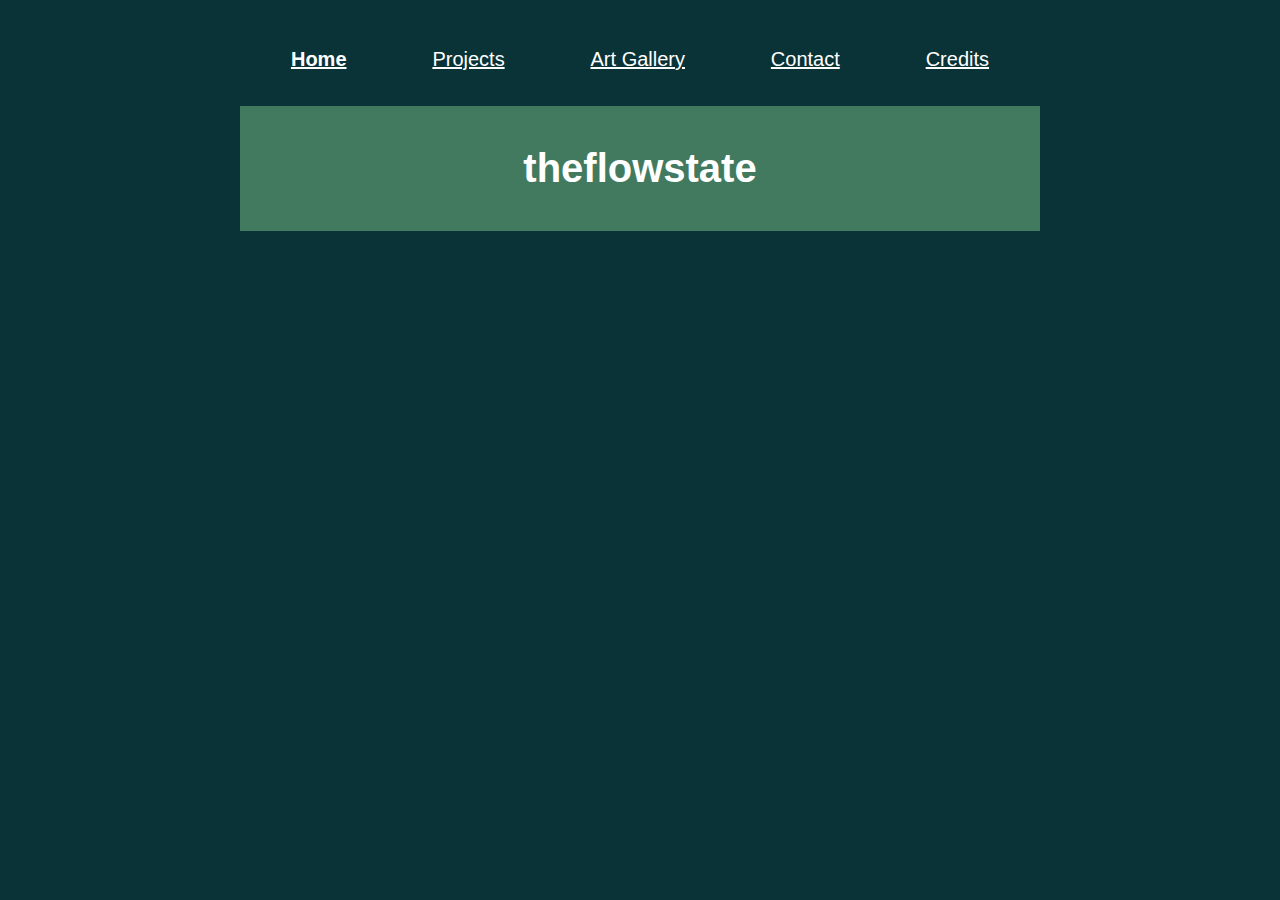
<file: index.html>
<!DOCTYPE html>
<html>
    <head>
        <link rel="stylesheet" href="css/style.css">
        <meta charset=utf-8" />
        <title>thisistheflowstate</title>
    </head>
    <body>
        <div class="outer_margin">
            <div class="center_container">
                <div class="navigation_bar">
                    <a class="active" href="#home">Home</a>
                    <a href="html/projects.html">Projects</a>
                    <a href="html/art_gallery.html">Art Gallery</a>
                    <a href="html/contact.html">Contact</a>
                    <a href="html/credits.html">Credits</a>
                </div>

                <h1>the<b>flow</b>state</h1>

            </div>
        </div>
    </body>
</html>
</file>
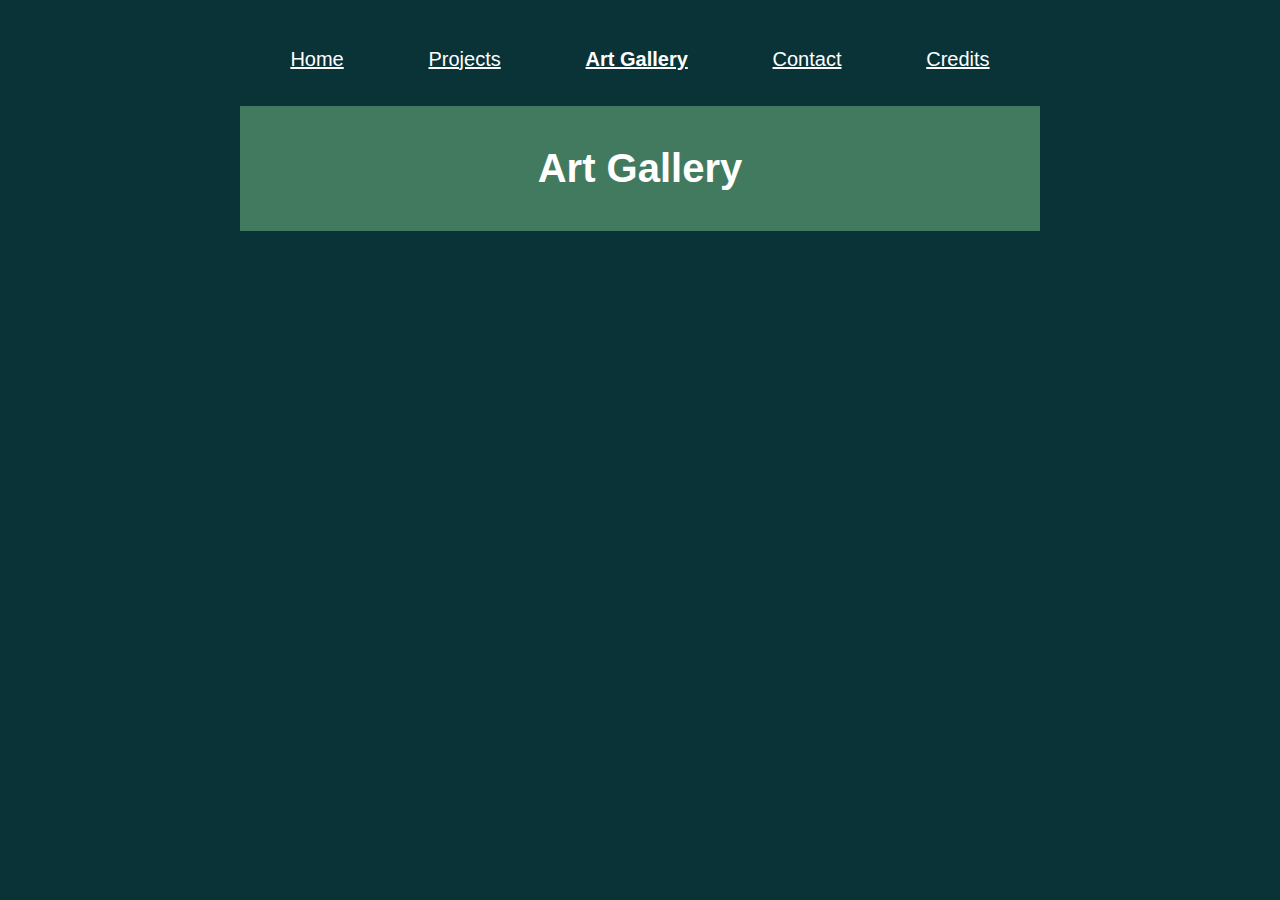
<file: html/art_gallery.html>
<!DOCTYPE html>
<html>
    <head>
        <link rel="stylesheet" href="../css/style.css">
        <meta charset=utf-8" />
        <title>thisistheflowstate</title>
    </head>
    <body>
        <div class="outer_margin">
            <div class="center_container">
                <div class="navigation_bar">
                    <a href="../index.html">Home</a>
                    <a href="projects.html">Projects</a>
                    <a class="active" href="#art_gallery">Art Gallery</a>
                    <a href="contact.html">Contact</a>
                    <a href="credits.html">Credits</a>
                </div>

                <h1>Art Gallery</h1>

            </div>
        </div>
    </body>
</html>
</file>
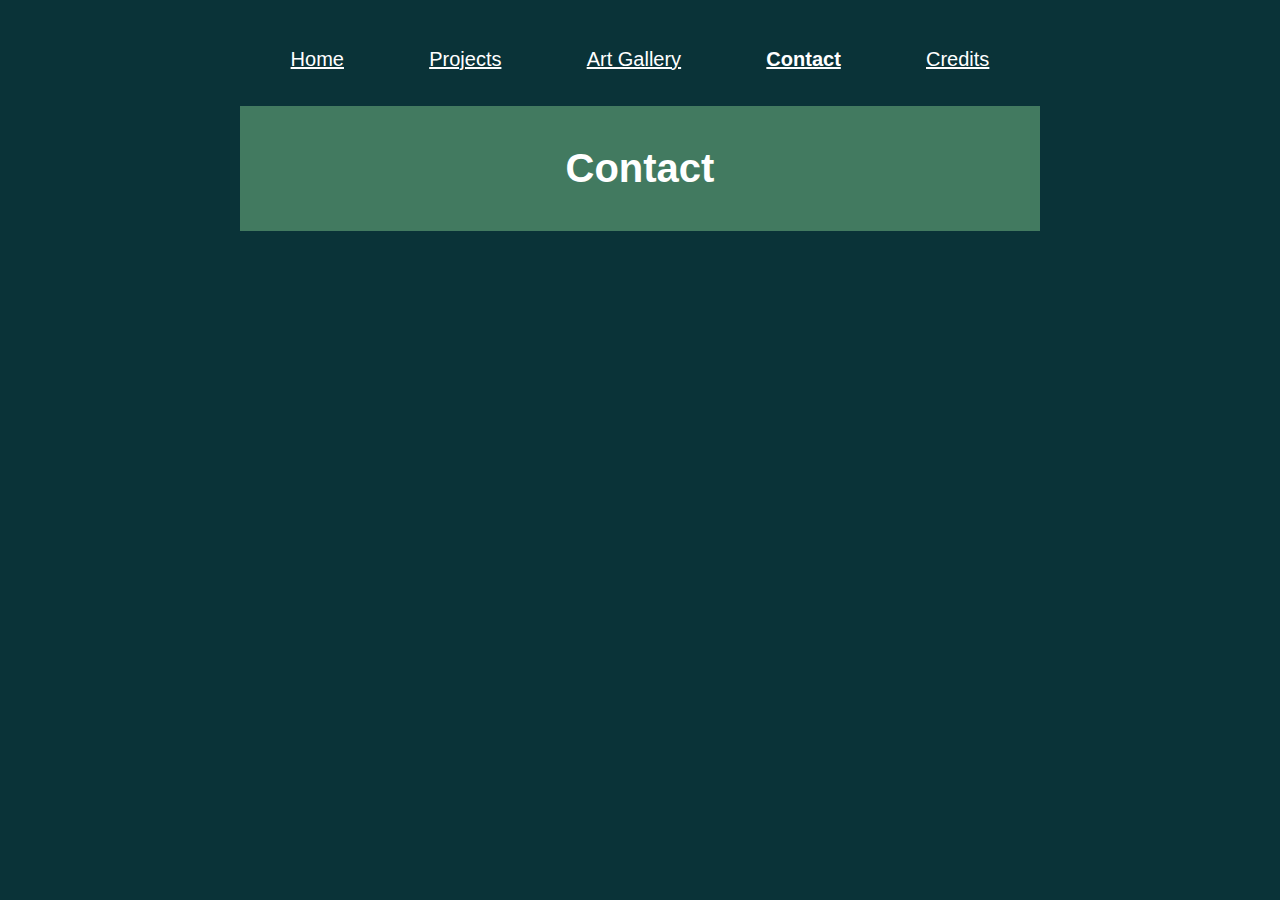
<file: html/contact.html>
<!DOCTYPE html>
<html>
    <head>
        <link rel="stylesheet" href="../css/style.css">
        <meta charset=utf-8" />
        <title>thisistheflowstate</title>
    </head>
    <body>
        <div class="outer_margin">
            <div class="center_container">
                <div class="navigation_bar">
                    <a href="../index.html">Home</a>
                    <a href="projects.html">Projects</a>
                    <a href="art_gallery.html">Art Gallery</a>
                    <a class="active" href="#contact">Contact</a>
                    <a href="credits.html">Credits</a>
                </div>

                <h1>Contact</h1>

            </div>
        </div>
    </body>
</html>
</file>
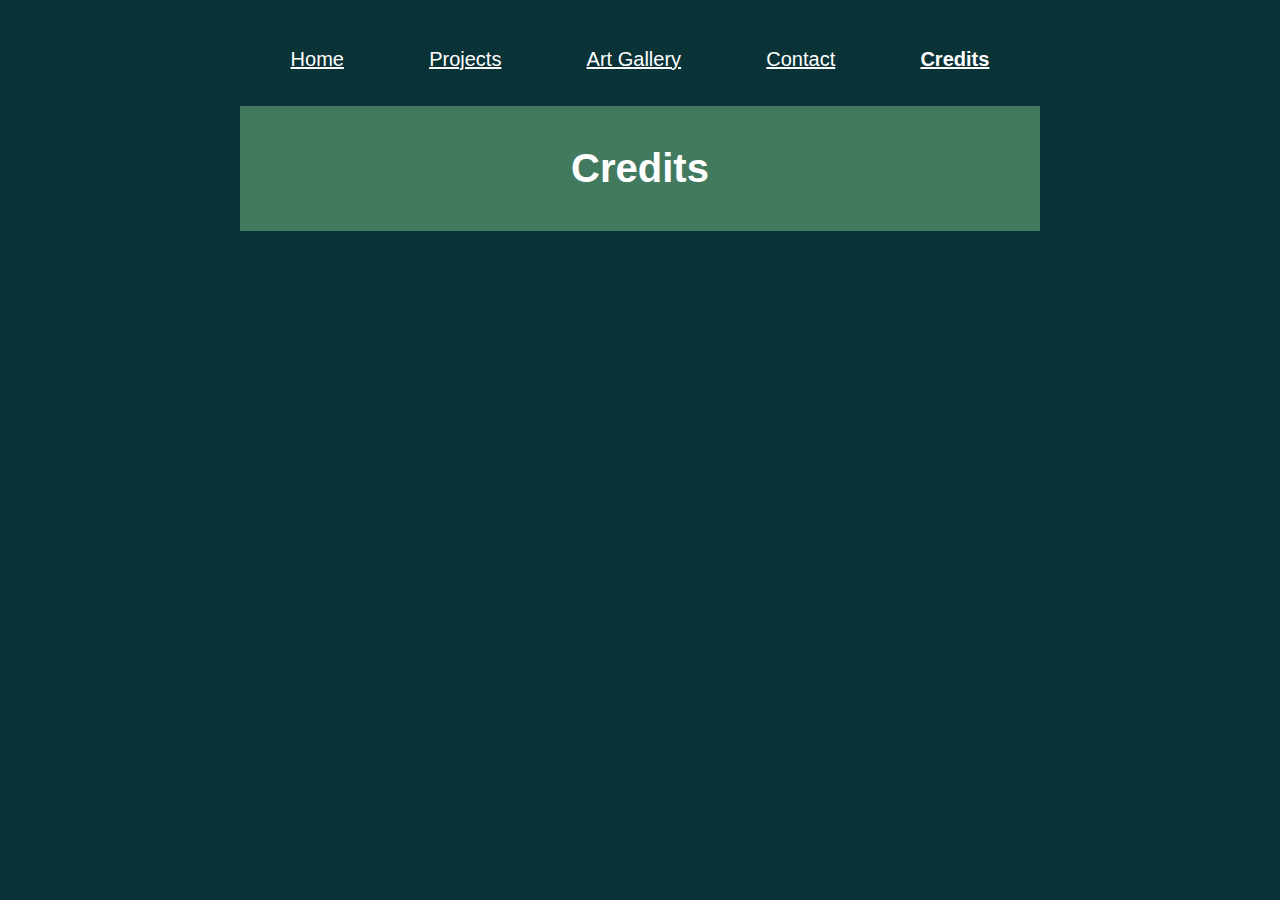
<file: html/credits.html>
<!DOCTYPE html>
<html>
    <head>
        <link rel="stylesheet" href="../css/style.css">
        <meta charset=utf-8" />
        <title>thisistheflowstate</title>
    </head>
    <body>
        <div class="outer_margin">
            <div class="center_container">
                <div class="navigation_bar">
                    <a href="../index.html">Home</a>
                    <a href="projects.html">Projects</a>
                    <a href="art_gallery.html">Art Gallery</a>
                    <a href="contact.html">Contact</a>
                    <a class="active" href="#credits">Credits</a>
                </div>

                <h1>Credits</h1>

            </div>
        </div>
    </body>
</html>
</file>
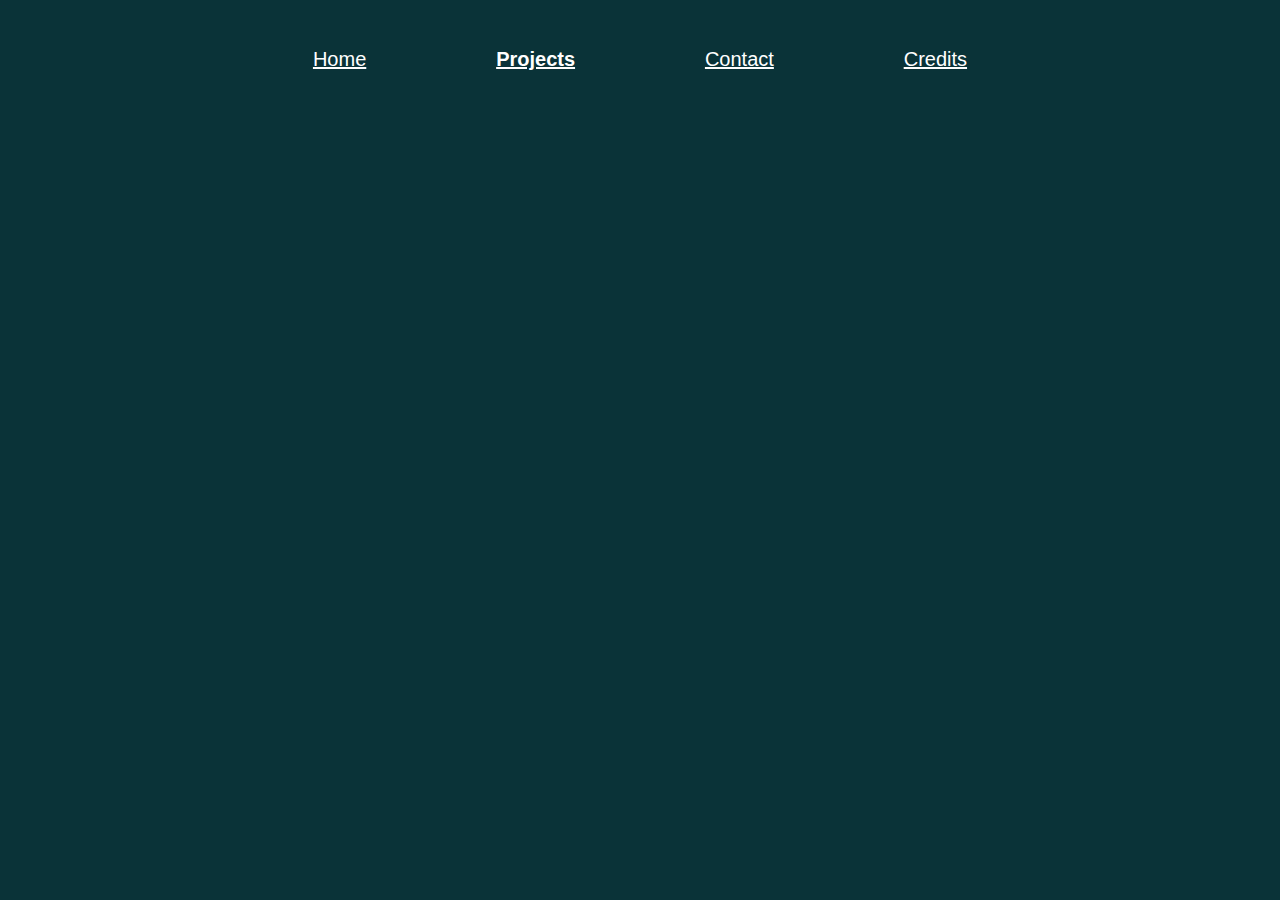
<file: html/projects.html>
<!DOCTYPE html>
<html>
    <head>
        <link rel="stylesheet" href="../css/style.css">
        <meta charset=utf-8" />
        <title>thisistheflowstate</title>
    </head>
    <body>
        <div class="outer_margin">
            <div class="center_container">
                <div class="navigation_bar">
                    <a href="../index.html">Home</a>
                    <a class="active" href="#projects">Projects</a>
                    <a href="contact.html">Contact</a>
                    <a href="credits.html">Credits</a>
                </div>

            </div>
        </div>
    </body>
</html>
</file>
<file: css/style.css>
body {
    background-color: #0a3338;
}

.center_container {
    margin: auto;
    max-width: 800px;
}

.outer_margin {
    margin: 40px; /* top right bottom left*/
}

h1 {
    background: #427a60;
    font-family: "Arial";
    padding: 40px;
    text-align: center;
    font-size:40px;
    color: white;
}

.navigation_bar {
    display: flex;
    justify-content: space-around;
    font-family: "Arial";
    font-size: 20px;
    padding: 8px;

}

.navigation_bar a {
    color: white;
}

.navigation_bar a:hover {
    color: lightgrey;
}

.navigation_bar a.active {
    font-weight: bold;
    color: white;
}

.navigation_bar a.active:hover {
    font-weight: bold;
    color: white;
}
</file>
